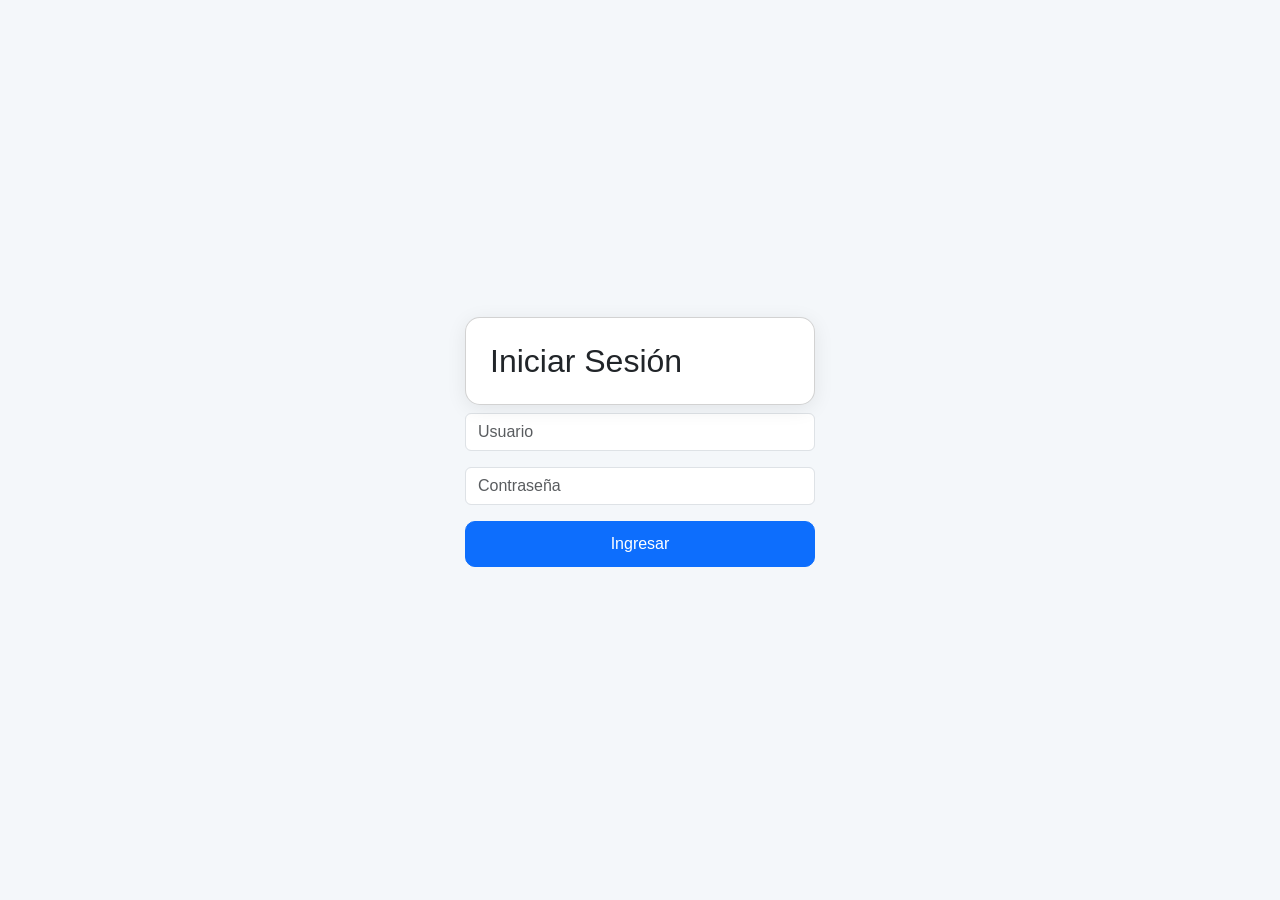
<file: index.html>
<!DOCTYPE html>
<html>
<head>
    <meta charset="UTF-8">
    <title>Alke Wallet</title>
    <script>
        if(localStorage.getItem("user")) {
            window.location.href = "menu.html";
        } else {
            window.location.href = "login.html";
        }
    </script>
    <link href="https://cdn.jsdelivr.net/npm/bootstrap@5.3.2/dist/css/bootstrap.min.css" rel="stylesheet">
    <link rel="stylesheet" href="assets/css/styles.css">
</head>
<body>
    <script src="https://cdn.jsdelivr.net/npm/bootstrap@5.3.2/dist/js/bootstrap.bundle.min.js"></script>
</body>
</html>
</file>
<file: assets/css/styles.css>
body {
    background-color: #f4f7fa;
    font-family: 'Segoe UI', sans-serif;
}

.navbar-brand {
    font-weight: bold;
}

.wallet-card {
    border-radius: 15px;
    box-shadow: 0 4px 20px rgba(0,0,0,0.08);
}

.balance-amount {
    font-size: 2rem;
    font-weight: bold;
    color: #198754;
}

.btn-custom {
    border-radius: 10px;
    padding: 10px 20px;
}

.center-box {
    min-height: 100vh;
}

.fade-in {
    animation: fadeIn 0.8s ease-in-out;
}

@keyframes fadeIn {
    from {
        opacity: 0;
        transform: translateY(15px);
    }
    to {
        opacity: 1;
        transform: translateY(0);
    }
}

.btn-custom:hover {
    transform: scale(1.05);
    transition: 0.2s;
}
</file>
